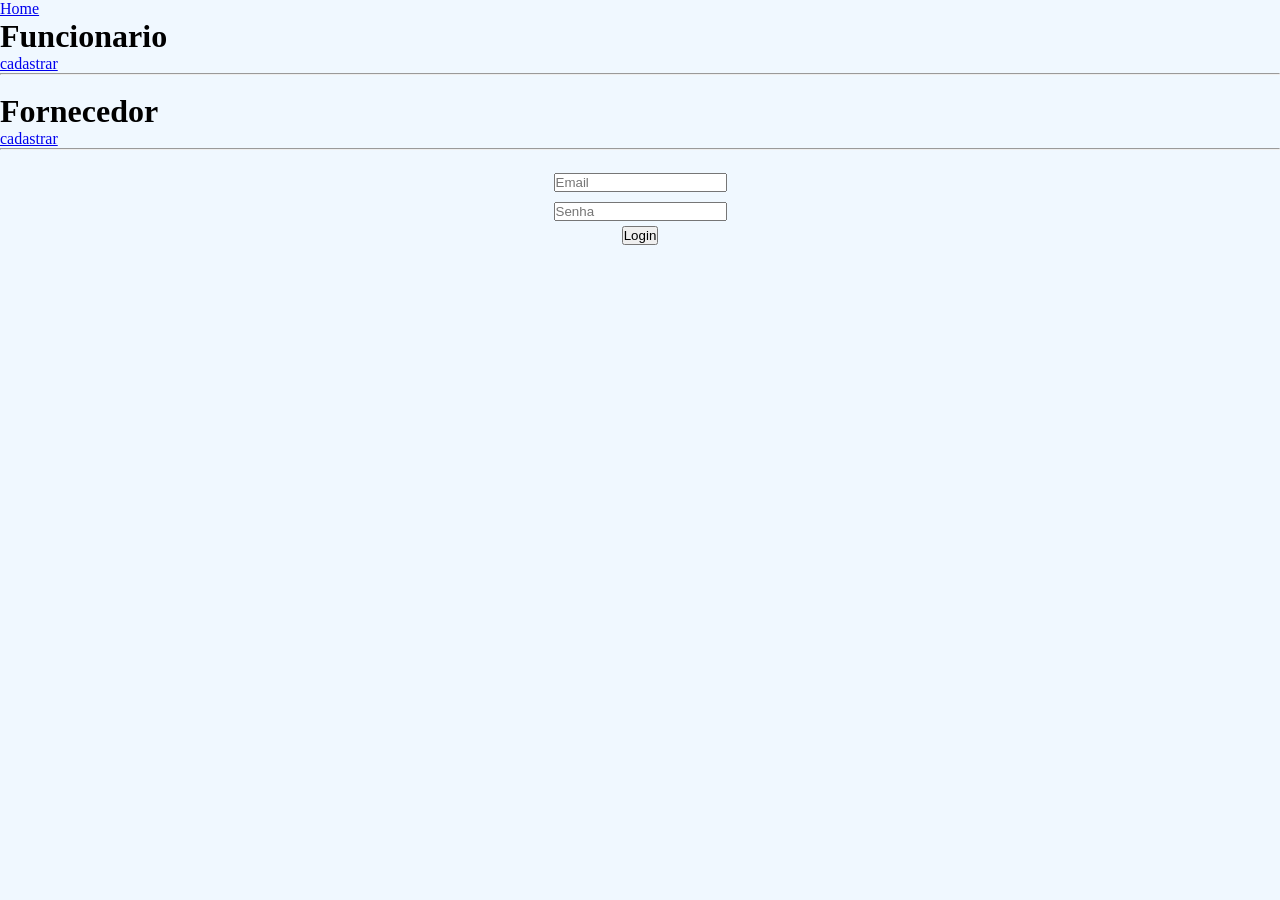
<file: frontend/index.html>
<!doctype html>
<html lang="en">
  <head>
    <meta charset="UTF-8" />
    <meta name="viewport" content="width=device-width, initial-scale=1.0" />
    <link rel="stylesheet" href="./css/style.css" />
    <script src="./js/login.js" defer></script>
    <title>HomePage</title>
  </head>
  <body>
    <header>
      <nav>
        <a href="./index.html">Home</a>
        <h1>Funcionario</h1>
        <a href="./html/cadFuncionario.html">cadastrar</a><br />
        <hr />
        <br />
        <h1>Fornecedor</h1>
        <a href="./cadFornecedor.html">cadastrar</a><br />
        <hr />
        <br />
      </nav>
    </header>

    <main>
      <form>
        <input type="text" id="email" placeholder="Email" /><br />

        <input type="password" id="senha" placeholder="Senha" /><br />
      </form>

      <button id="botao">Login</button>

      <div id="res"></div>
    </main>
  </body>
</html>
</file>
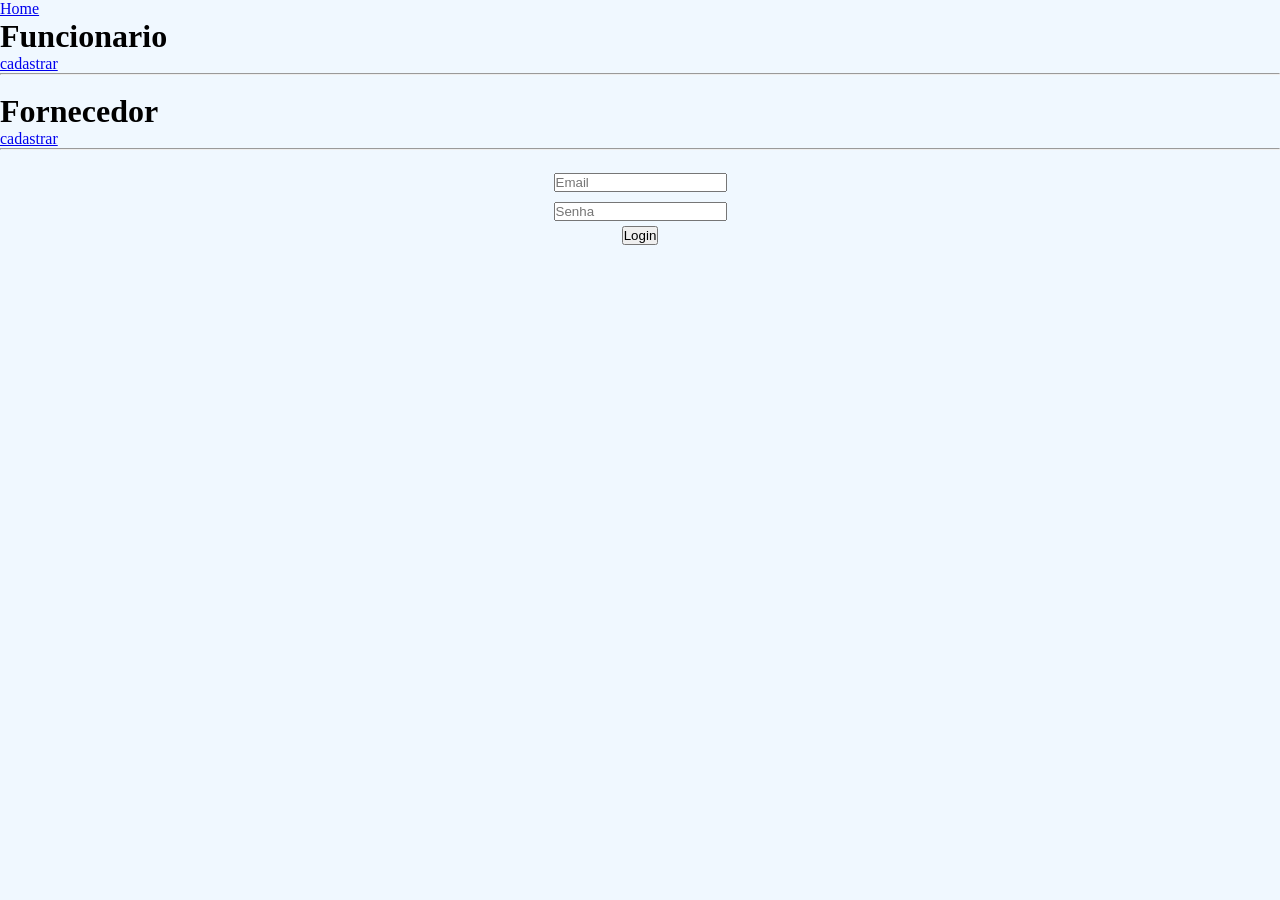
<file: frontend/html/cadFornecedor.html>
<!doctype html>
<html lang="en">
  <head>
    <meta charset="UTF-8" />
    <meta name="viewport" content="width=device-width, initial-scale=1.0" />
    <link rel="stylesheet" href="../css/style.css" />
    <script src="../js/cadFornecedor.js" defer></script>
    <title>cadastrar</title>
  </head>
  <body>
    <header>
      <nav>
        <a href="../index.html">Home</a>
        <h1>Funcionario</h1>
        <a href="./cadFuncionario.html">cadastrar</a><br>
        <hr><br>
        
        <h1>Fornecedor</h1>
        <a href="./cadFornecedor.html">cadastrar</a><br>
        <hr><br>
      </nav>
    </header>

    <main>
        <form>
            <input type="text" id="nome" placeholder="nome"><br>

            <input type="text" id="cpfEcnpj" placeholder="CPF ou CNPJ"><br>
        </form>

        <button id="botao">Cadastrar</button>

        <div id="res"></div>
    </main>
  </body>
</html>
</file>
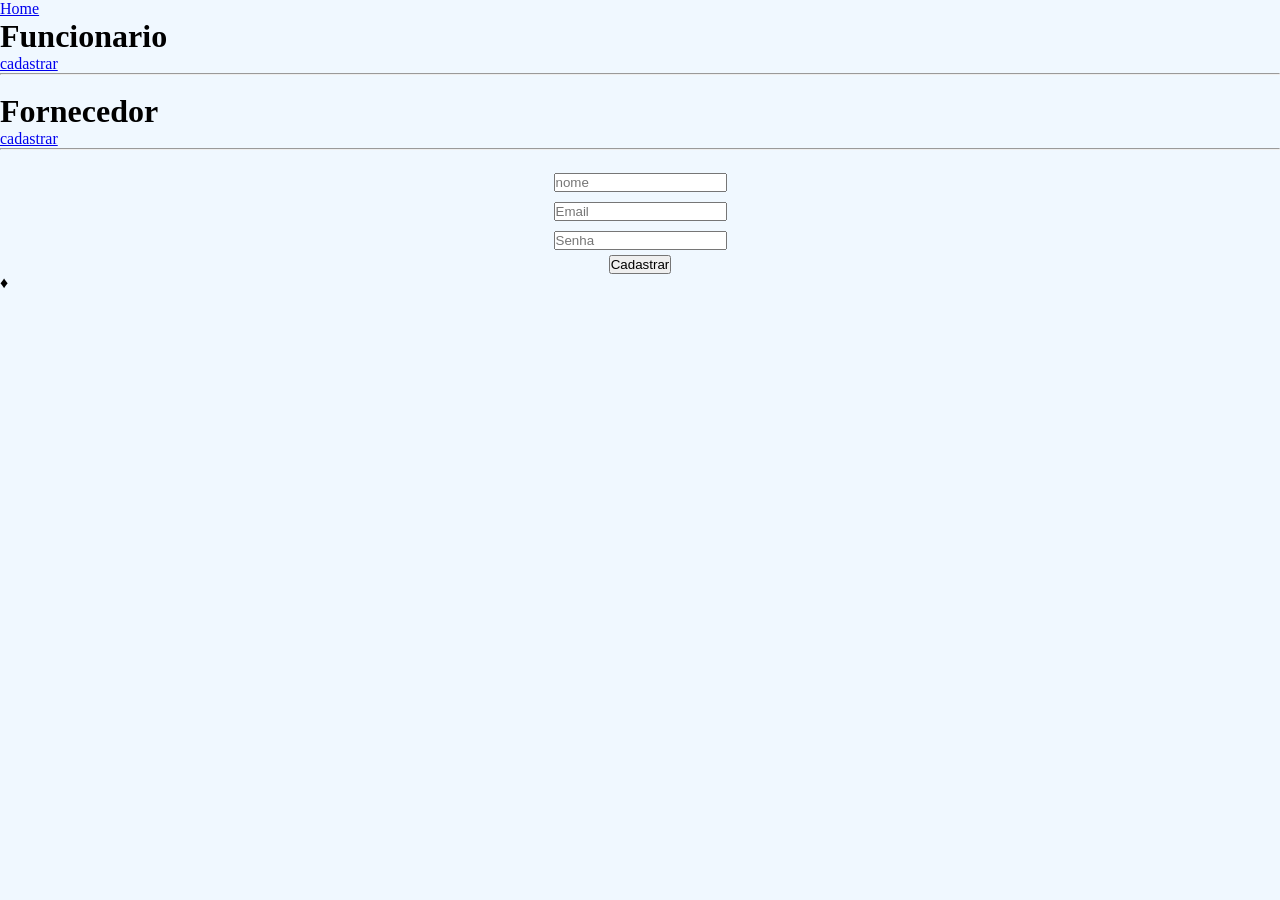
<file: frontend/html/cadFuncionario.html>
<!doctype html>
<html lang="en">
  <head>
    <meta charset="UTF-8" />
    <meta name="viewport" content="width=device-width, initial-scale=1.0" />
    <link rel="stylesheet" href="../css/style.css" />
    <script src="../js/cadFuncionario.js" defer></script>
    <title>cadastrar</title>
  </head>
  <body>
    <header>
      <nav>
        <a href="../index.html">Home</a>
        <h1>Funcionario</h1>
        <a href="./cadFuncionario.html">cadastrar</a><br />

        <hr />
        <br />
        <h1>Fornecedor</h1>
        <a href="./cadFornecedor.html">cadastrar</a><br />
        <hr />
        <br />
      </nav>
    </header>

    <main>
      <form>
        <input type="text" id="nome" placeholder="nome" /><br />

        <input type="text" id="email" placeholder="Email" /><br />

        <input type="password" id="senha" placeholder="Senha" /><br />
      </form>

      <button id="botao">Cadastrar</button>

      <div id="res"></div>
    </main>
  </body>
</html>♦
</file>
<file: frontend/css/style.css>
*{
    margin: 0px;
    padding: 0px;
}

h1{
    font-size: 2rem;  
}

body{
 background-color: aliceblue;
}
p{
    font-size: 0.75rem
}

main{
    display: block;
    align-items: center;
    justify-content: center;
    text-align: center;
}
form{
    align-items: center;
    justify-content: center;
}

input{
    margin: 5px auto;
}
</file>
